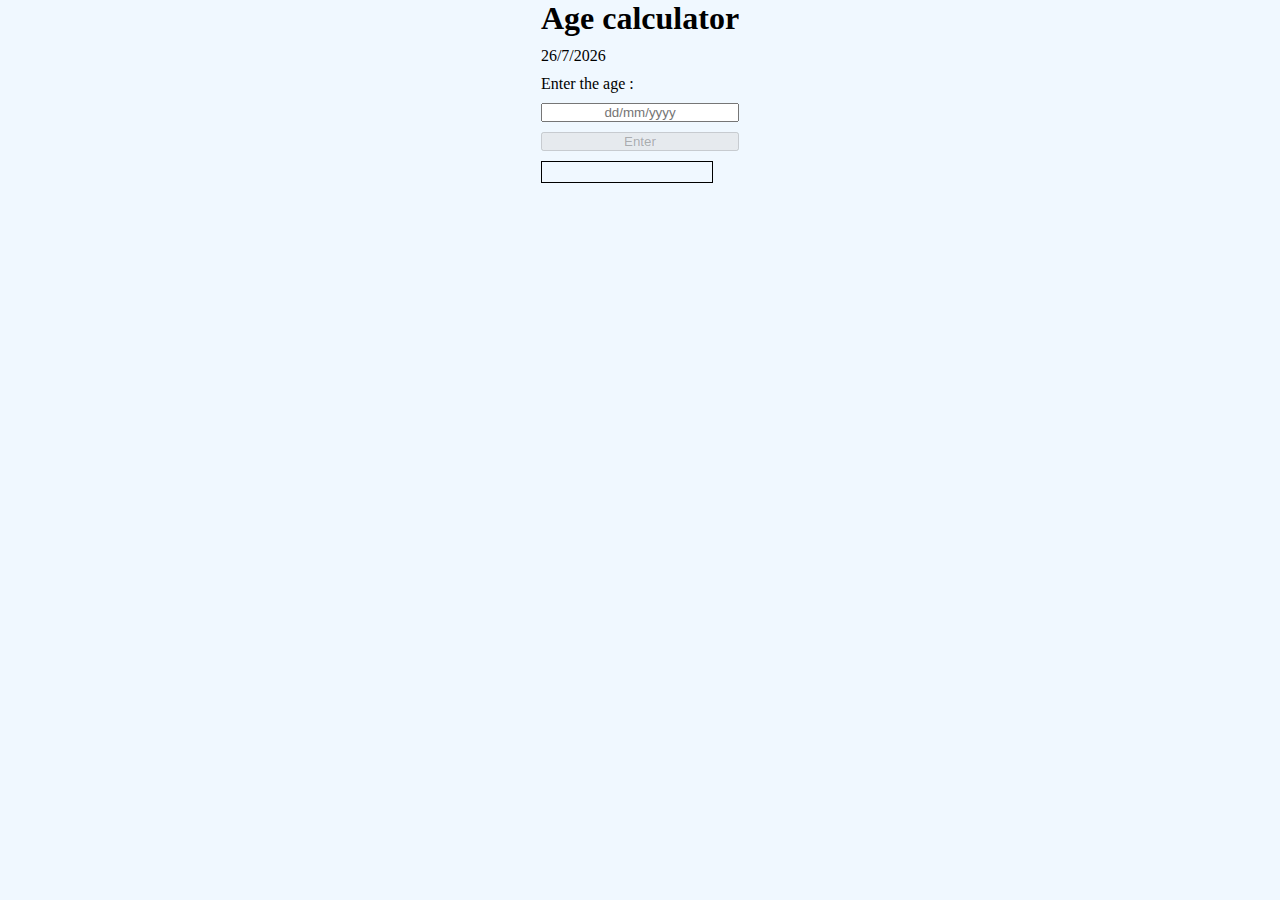
<file: Age calculator/index.html>
<!DOCTYPE html>
<html lang="en">
<head>
    <meta charset="UTF-8">
    <meta name="viewport" content="width=device-width, initial-scale=1.0">
    <link rel="stylesheet" href="style.css">
    <title>Age:calculate the age</title>
</head>
<body>
    <main>
        <h1>Age calculator</h1>
        <div class="current"></div>
        <label for="date">Enter the age :</label>
        <input type="text" name="date" id="dateInput" placeholder="dd/mm/yyyy">
        <input class="submit" type="submit" value="Enter" disabled>
        <div class="age"></div>
    </main>
    <script>
        let curr = document.querySelector(".current");
        let month = new Date().getMonth() + 1; 
        let year = new Date().getFullYear();
        let day = new Date().getDate(); 
        curr.innerHTML = day + "/" + month + "/" + year;
    
        let submit = document.querySelector(".submit");
        let inputdate = document.querySelector("#dateInput");
    
        inputdate.addEventListener('input', function() {
            if (inputdate.value.trim() !== '') {
                submit.removeAttribute("disabled");
            } else {
                submit.setAttribute("disabled", "disabled");
            }
        });
    
        submit.addEventListener('click', function() {
            let dob = new Date(inputdate.value);
            let today = new Date();
    
            // Calculate age
            let age = today.getFullYear() - dob.getFullYear();
            let monthDiff = today.getMonth() - dob.getMonth();
            
            if (monthDiff < 0 || (monthDiff === 0 && today.getDate() < dob.getDate())) {
                age--;
            }
    
            let ageDisplay = document.querySelector(".age");
            ageDisplay.innerHTML = "Age: " + age;
        });
    </script>
    
    
</body>
</html>
</file>
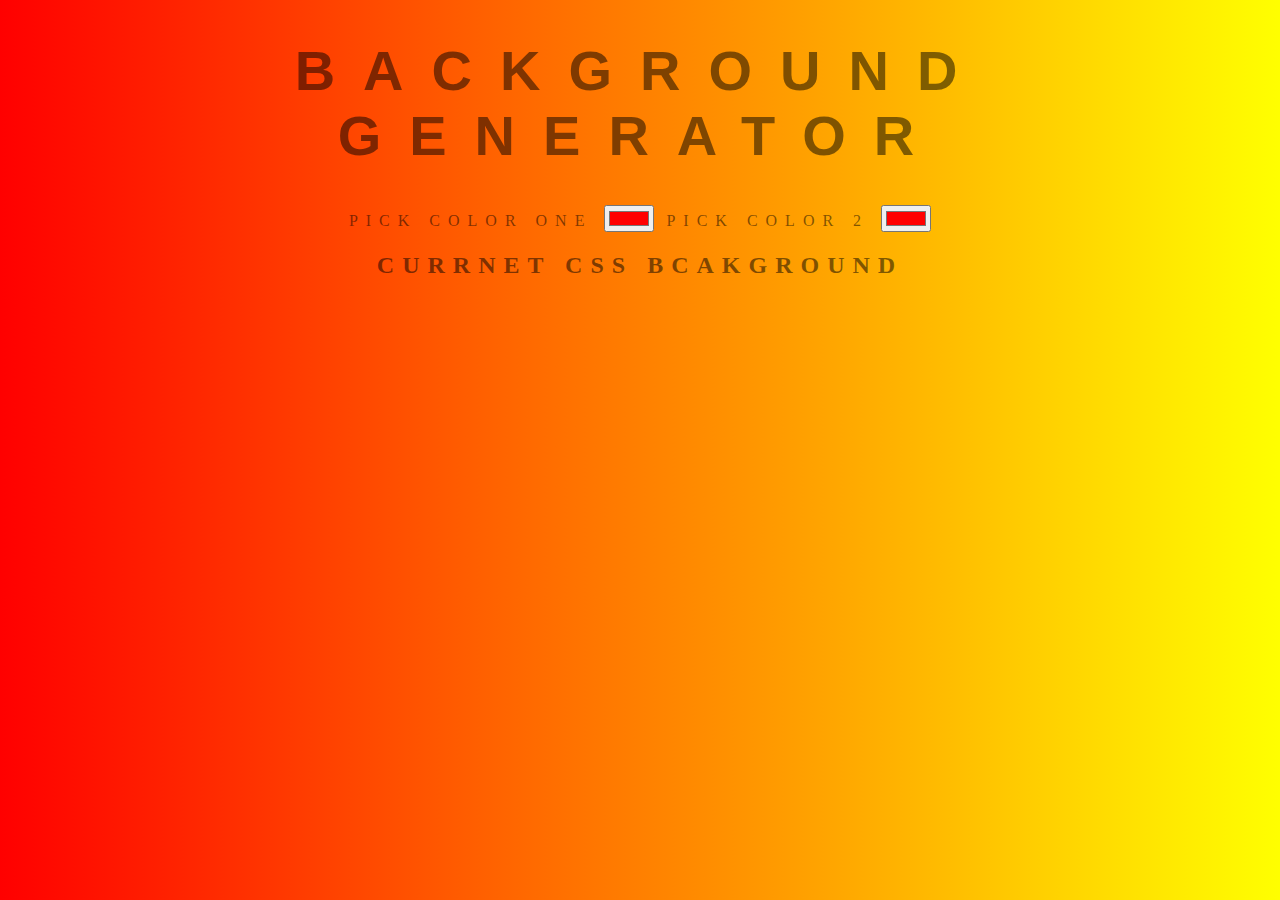
<file: background_Generater/index.html>
<!DOCTYPE html>
<html lang="en">
<head>
    <meta charset="UTF-8">
    <meta name="viewport" content="width=device-width, initial-scale=1.0">
    <title>Backgroung Generator</title>
    <link rel="stylesheet" href="style.css">
</head>
<body id="gradient">
    
        <h1>Background Generator</h1>
        <label for="color1">Pick Color One</label>
        <input class="color1" type="color" name="color1" value="#ff0000" >
        <label for="color1">Pick Color 2</label>
        <input class="color2" type="color" name="color2" value="#ff0000">
        <h2>Currnet Css Bcakground</h2>
        <h3></h3> 
    
    <script>
    var css = document.querySelector("h3");
var color1 = document.querySelector(".color1");
var color2 = document.querySelector(".color2");
var body = document.getElementById("gradient");

function setGradient() {
	body.style.background = 
		"linear-gradient(to right, " 
		+ color1.value 
		+ ", "
		+ color2.value 
		+")";

	css.textContent = body.style.background + ";";
}

color1.addEventListener("input", setGradient)

color2.addEventListener("input", setGradient)
    </script>
</body>
</html>
</file>
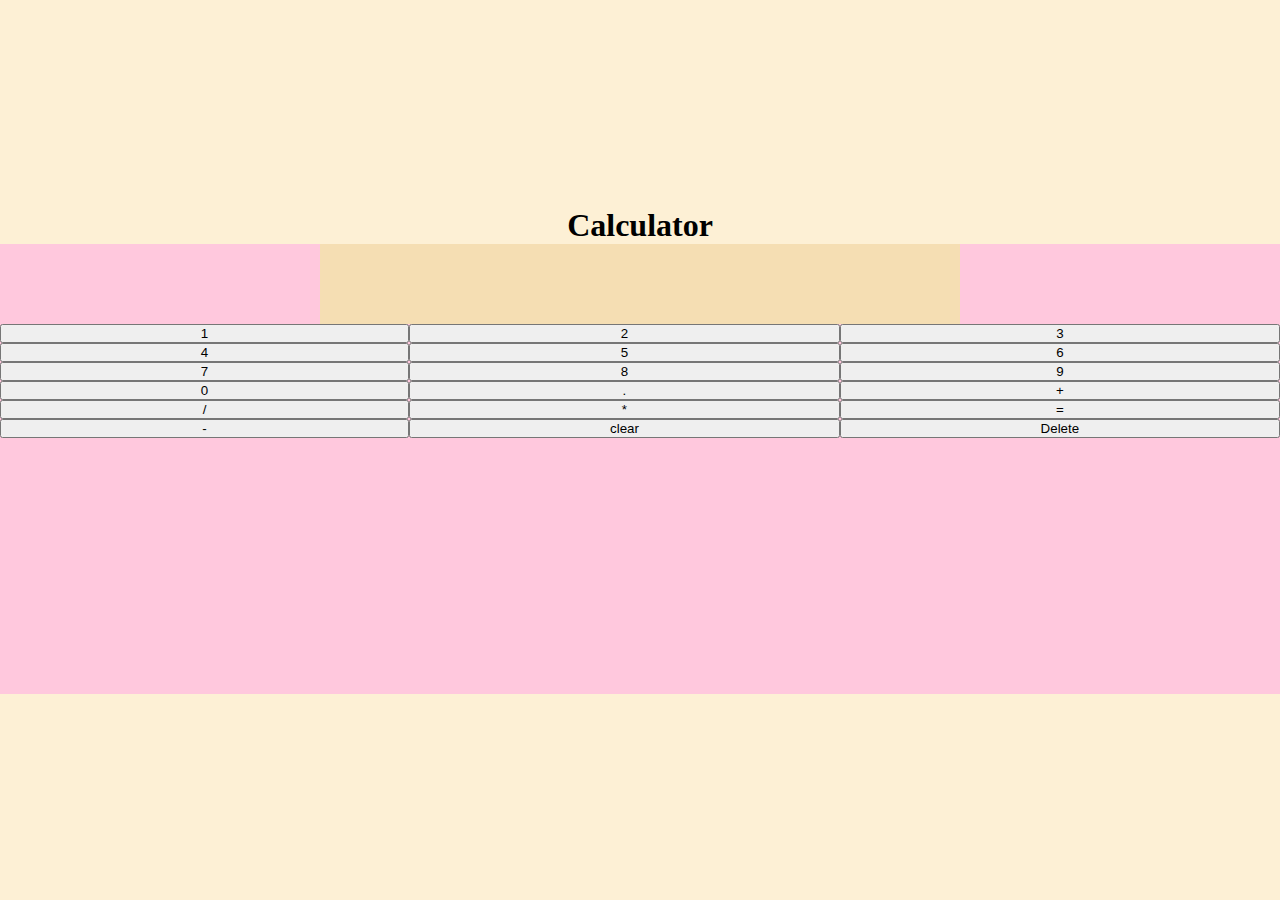
<file: Calculator/index.html>
<!DOCTYPE html>
<html lang="en">
<head>
    <meta charset="UTF-8">
    <meta name="viewport" content="width=device-width, initial-scale=1.0">
    <title>Calculator</title>
    <link rel="stylesheet" href="style.css">
</head>
<body>
    <h1>Calculator</h1>
    <main>
        <div class="inputSection"></div>
        <div class="numbers">
             <button class="btn" id="1">1</button>
             <button class="btn" id="2">2</button>
             <button class="btn" id="3">3</button>
             <button class="btn" id="4">4</button>
             <button class="btn" id="5">5</button>
             <button class="btn" id="6">6</button>
             <button class="btn" id="7">7</button>
             <button class="btn" id="8">8</button>
             <button class="btn" id="9">9</button>
             <button class="btn" id="0">0</button>
             <button class="btn" id=".">.</button>
             <button class="btn" id="+">+</button>
             <button class="btn" id="/">/</button>
             <button class="btn" id="*">*</button>
             <button class="btn" id="=">=</button>
             <button class="btn" id="-">-</button>
             <button class="btn" id="clear">clear</button>
             <button class="btn" id="delete">Delete</button>  
        </div>
    </main>
    <script>
        let textArea = document.querySelector('.inputSection');
        let buttons = Array.from(document.getElementsByClassName("btn")); // Fix this line: remove dot from class name

        buttons.forEach(button => { // Fix this line: use forEach instead of map
            button.addEventListener('click', e => {
                switch (e.target.innerText) {
                    case 'clear':
                        textArea.innerHTML = '';
                        break;
                    case 'Delete':
                        if (textArea.innerText) {
                            textArea.innerText = textArea.innerText.slice(0, -1);
                        }
                        break;
                    case '=':
                        try {
                            textArea.innerText = eval(textArea.innerText);
                        } catch {
                            textArea.innerText = "Error";
                        }
                        break; // Add a break statement here
                    default:
                        textArea.innerText += e.target.innerHTML;
                }
            })
        })
    </script>
</body>
</html>
</file>
<file: Age calculator/style.css>
*{
    padding: 0;
    margin: 0;
}
body{
    background-color: aliceblue;
    width:100%;
    height: 100%;
    display: flex;
    align-content: center;
    justify-content: center;
}
main{
    display: flex;
    flex-direction: column;
    gap: 10px;
}
input[type="text"]{
 text-align: center;
}
input[type="text"]:focus{
    outline: none;
   }
.age{
    width: 170px;
    min-height: 20px;
    border: 1px solid black;
}
</file>
<file: background_Generater/style.css>
body {
	font: 'Raleway', sans-serif;
    color: rgba(0,0,0,.5);
    text-align: center;
    text-transform: uppercase;
    letter-spacing: .5em;
    top: 15%;
	background: linear-gradient(to right, red , yellow); /* Standard syntax */
}

h1 {
    font: 600 3.5em 'Raleway', sans-serif;
    color: rgba(0,0,0,.5);
    text-align: center;
    text-transform: uppercase;
    letter-spacing: .5em;
    width: 100%;
}

h3 {
	font: 900 1em 'Raleway', sans-serif;
    color: rgba(0,0,0,.5);
    text-align: center;
    text-transform: none;
    letter-spacing: 0.01em;

}
</file>
<file: Calculator/style.css>
*{
    padding: 0;
    margin: 0;
}
body{
    background-color:#fdf0d5 ;
    width: 100vw;
    height: 100vh;
    display: flex;
    flex-direction: column;
    justify-content: center;
    align-items: center;
}
main{
    width:100vw;
    height:50vh;
    background-color:#ffc8dd ;
}
.inputSection{
    width: 50vw;
    height: 80px;
    text-align: center;
    background: wheat;
    transform: translateX(50%);
}
.numbers{
    display: grid;
    grid-template-columns: auto auto auto ;
    grid-auto-flow:row;
}
</file>
